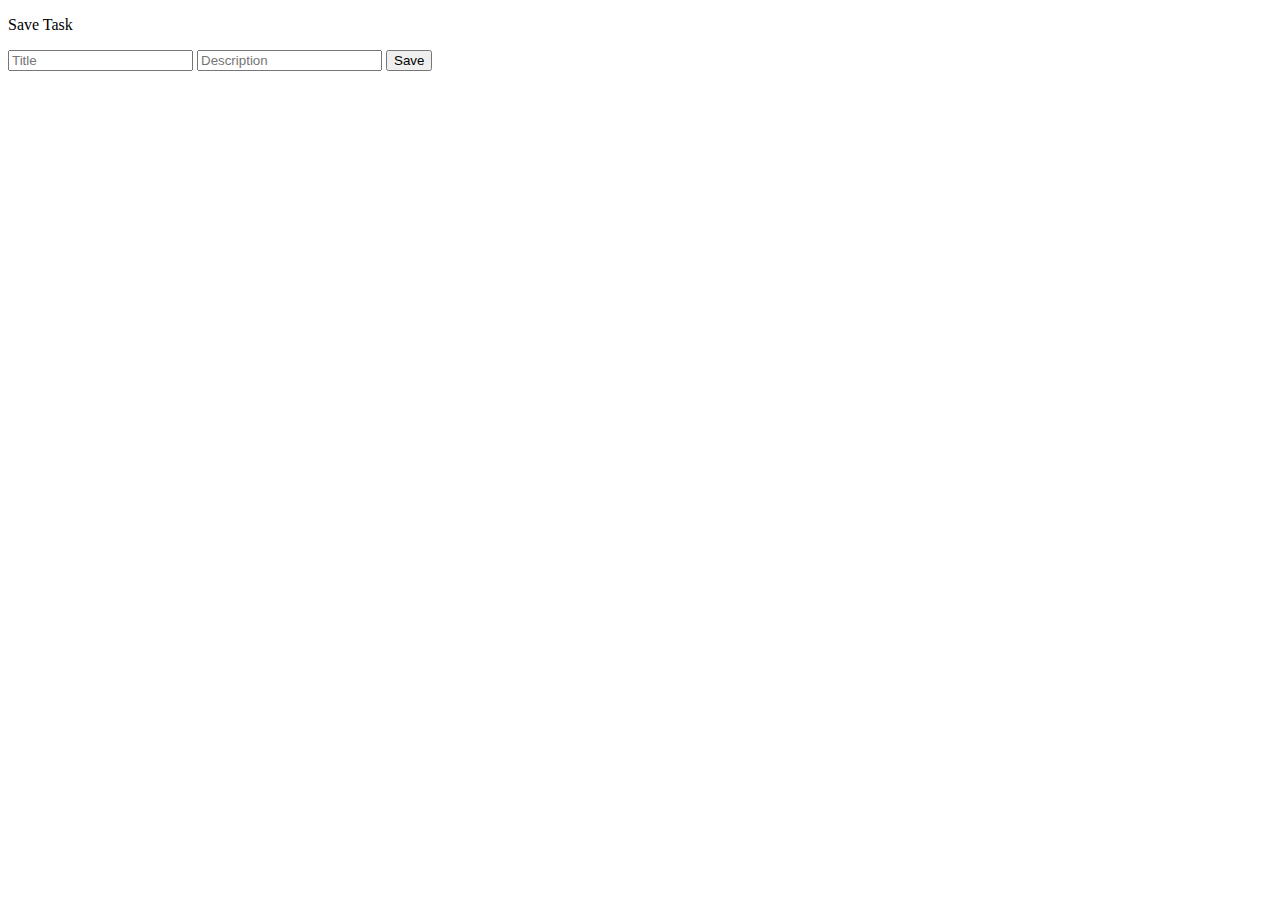
<file: todolistapp/target/classes/templates/add-task.html>
<!DOCTYPE html>
<html xmlns:th="http://www.thymeleaf.org">
<head>
    <title>Add Task</title>

    <!-- Required meta tags -->
    <meta charset="utf-8">
    <meta name="viewport" content="width=device-width, initial-scale=1, shrink-to-fit=no">

    <!-- Bootstrap CSS -->
    <link rel="stylesheet" href="https://cdn.jsdelivr.net/npm/bootstrap@4.5.3/dist/css/bootstrap.min.css" integrity="sha384-TX8t27EcRE3e/ihU7zmQxVncDAy5uIKz4rEkgIXeMed4M0jlfIDPvg6uqKI2xXr2" crossorigin="anonymous">

</head>

<body>

	<div class="container">
	
	<p class="h4 mb-4">Save Task</p>
		
    <form action="#" th:action="@{/task/processTaskForm}" th:object="${newTask}" method="POST">
    
    	<!-- Hidden form field to handle update -->
		<input type="hidden" th:field="*{taskId}">

        <input type="text" th:field="*{taskTitle}" class="form-control mb-4 col-4" placeholder="Title">

        <input type="text" th:field="*{taskDescription}" class="form-control mb-4 col-4" placeholder="Description">

        <button type="submit" class="btn btn-info col-2">Save</button>

    </form>
	
	</div>

    
</body>

</html>
</file>
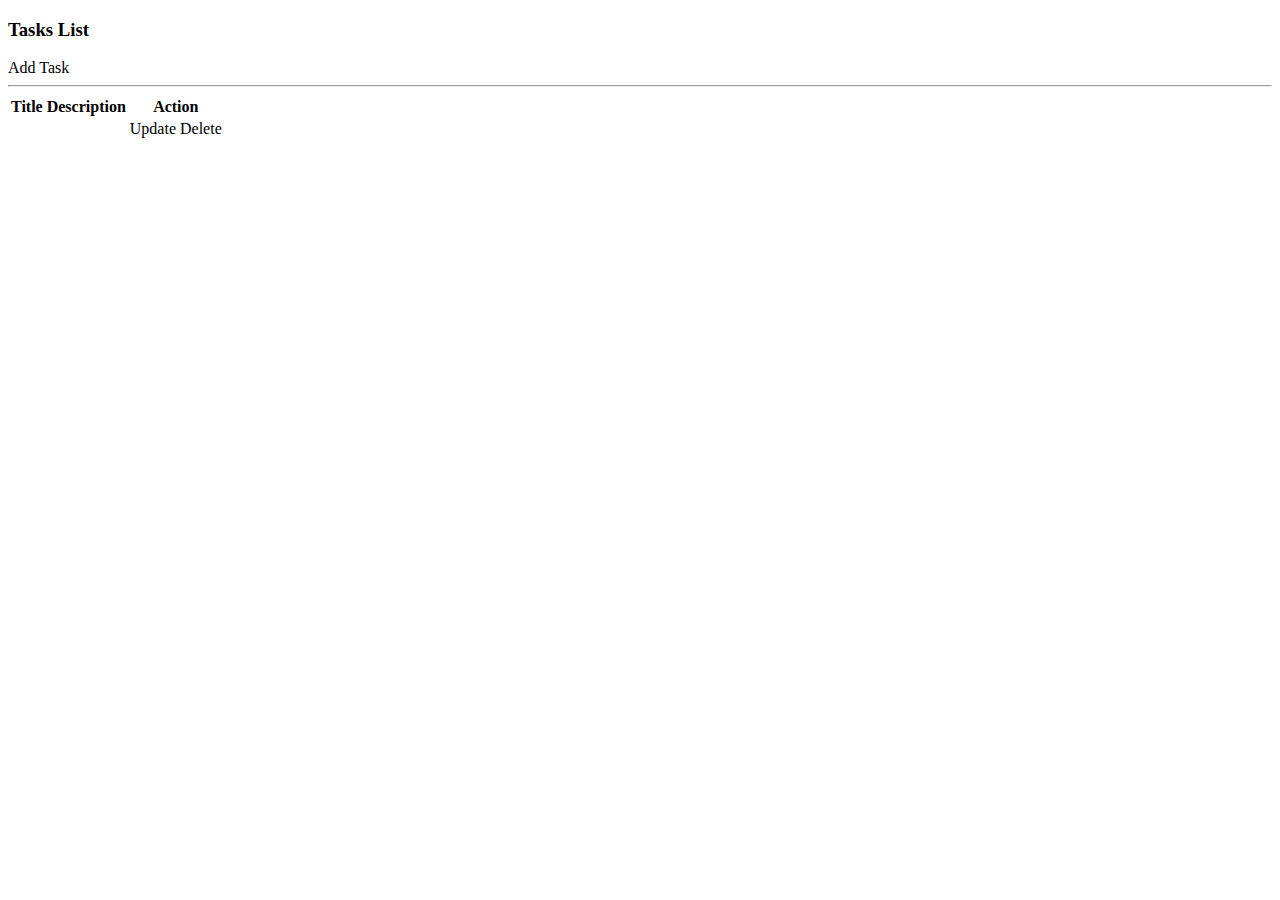
<file: todolistapp/target/classes/templates/listtasks.html>
<!DOCTYPE html>
<html xmlns:th="http://www.thymeleaf.org">
<head>
	<title>Tasks List</title>

	<!-- Required meta tags -->
    <meta charset="utf-8">
    <meta name="viewport" content="width=device-width, initial-scale=1, shrink-to-fit=no">

    <!-- Bootstrap CSS -->
    <link rel="stylesheet" href="https://cdn.jsdelivr.net/npm/bootstrap@4.5.3/dist/css/bootstrap.min.css" integrity="sha384-TX8t27EcRE3e/ihU7zmQxVncDAy5uIKz4rEkgIXeMed4M0jlfIDPvg6uqKI2xXr2" crossorigin="anonymous">

</head>
<body>

	<div class="container">
		<h3>Tasks List</h3>
		
		<a th:href="@{/task/showFormForAdd}" class="btn btn-primary btn-small mb-3">Add Task</a>
		
		<hr>

		<table class="table table-bordered table-striped">
			<thead>	
				<tr>
					<th scope="col">Title</th>
					<th scope="col">Description</th>
					<th scope="col">Action</th>
				</tr>
			</thead>

			<tbody>
				<tr th:each="tempTask : ${tasks}">
					<td th:text="${tempTask.taskTitle}"></td>
					<td th:text="${tempTask.taskDescription}"></td>
					<!-- Update link -->
					<td>
						<a th:href="@{/task/formForUpdate(taskId=${tempTask.taskId})}" class="btn btn-info btn-sm">Update</a>
						<a th:href="@{/task/deleteTask(taskId=${tempTask.taskId})}" class="btn btn-info btn-sm"
							onclick="if(!(confirm('Do you want to delete the task?'))) return false">Delete</a>
					</td>
				</tr>
			</tbody>

		</table>

	</div>	

</body>
</html>
</file>
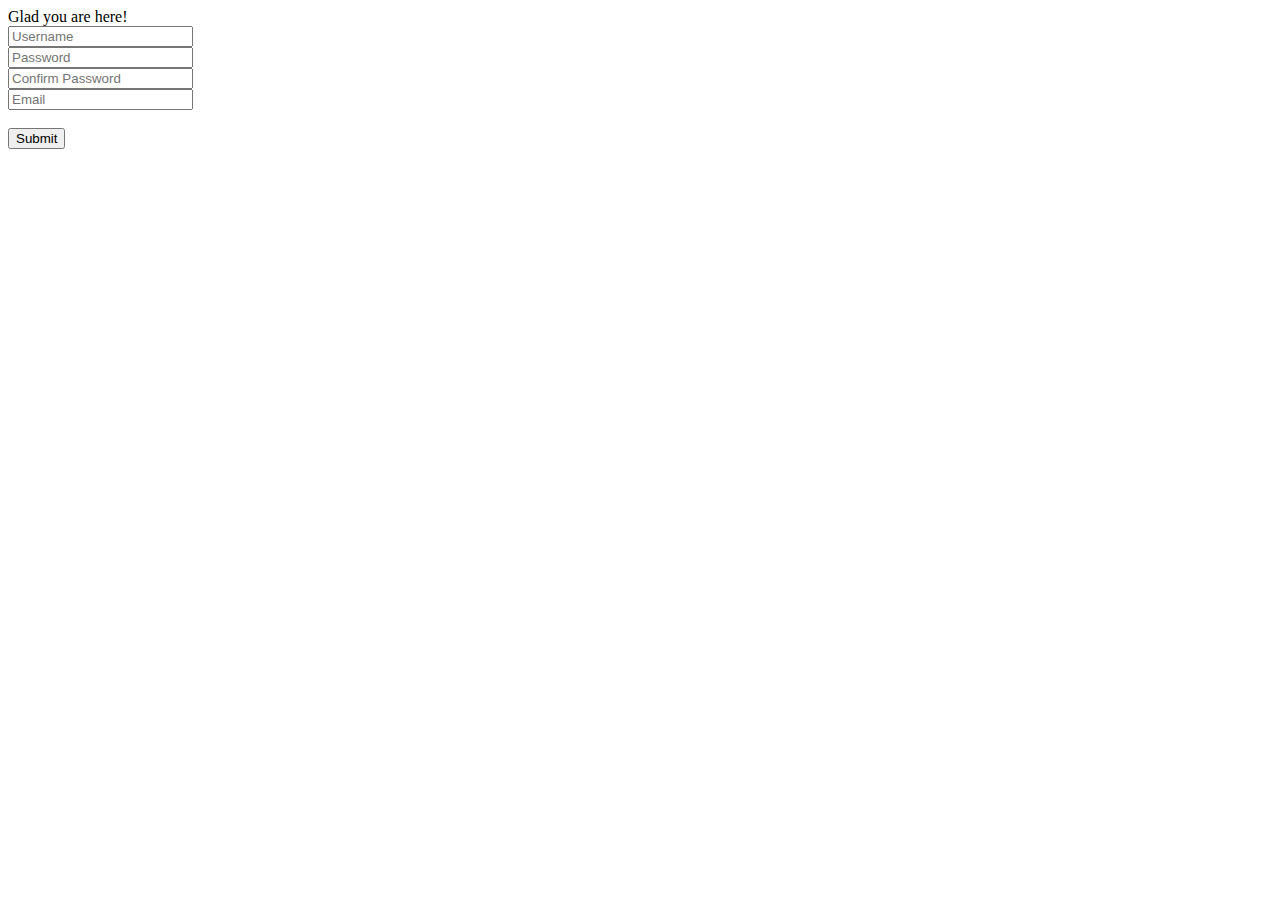
<file: todolistapp/target/classes/templates/register.html>
<! DOCTYPE html>
<html xmlns:th="http://www.thymeleaf.org">
	<head>
		<title>Register</title>
		
		<!-- Required meta tags -->
    	<meta charset="utf-8">
    	<meta name="viewport" content="width=device-width, initial-scale=1, shrink-to-fit=no">

    	<!-- Bootstrap CSS -->
   		<link rel="stylesheet" href="https://cdn.jsdelivr.net/npm/bootstrap@4.5.3/dist/css/bootstrap.min.css" integrity="sha384-TX8t27EcRE3e/ihU7zmQxVncDAy5uIKz4rEkgIXeMed4M0jlfIDPvg6uqKI2xXr2" crossorigin="anonymous">
	</head>
	
	<body>
	
		Glad you are here!
		
		<form action="#" th:action="@{/app/processUserForm}" th:object="${theTempUser}" method="POST">
		
			<input type="text" th:field="${theTempUser.username}" placeholder="Username"><br>
						
			<input type="password" th:field="${theTempUser.password}" placeholder="Password"><br>
			
			<input type="password" th:field="${theTempUser.confirmPassword}" placeholder="Confirm Password"><br>
			
			<input type="email" th:field="${theTempUser.email}" placeholder="Email"><br>
			
			<div id="validaton-error">	
				<div th:if="${#fields.hasErrors('username')}" th:errors="${theTempUser.username}"></div>			
				<!-- Else part -->
				<div th:unless="${#fields.hasErrors('username')}">
					<div th:if="${#fields.hasErrors('password')}" th:errors="${theTempUser.password}"></div>
					<!-- Else part -->
					<div th:unless="${#fields.hasErrors('password')}">
						<div th:if="${#fields.hasErrors('confirmPassword')}" th:errors="${theTempUser.confirmPassword}"></div>
						<!-- Else part -->
						<div th:unless="${#fields.hasErrors('confirmPassword')}">
							<div th:if="${#fields.hasErrors('email')}" th:errors="${theTempUser.email}"></div><br>
						</div>
					</div>
				</div>	
			</div>			
			<input type="submit" name="Submit">
			
		</form>
		
	</body>
	
</html>
</file>
